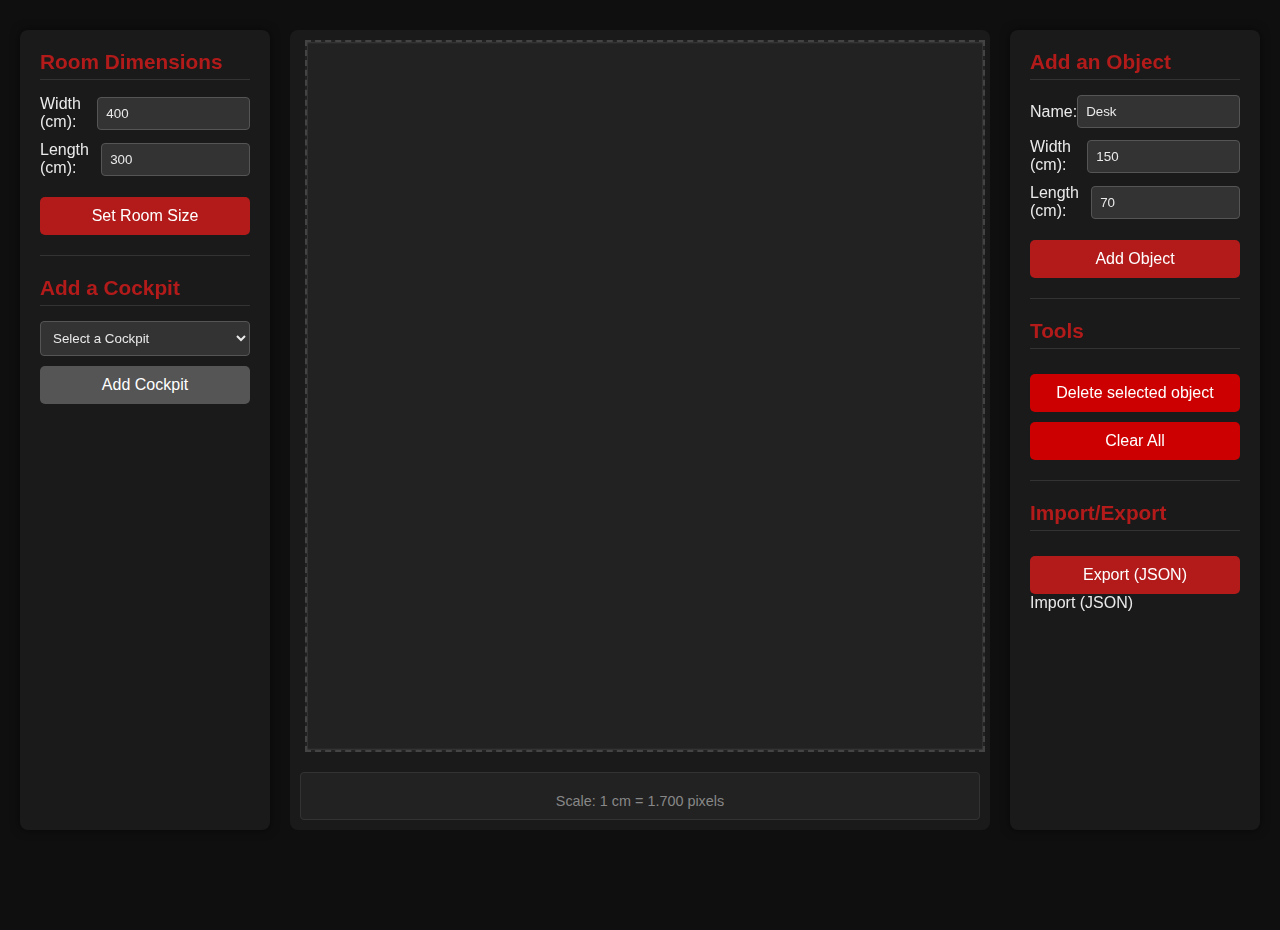
<file: 2dplanner.html>
<!DOCTYPE html>
<html lang="en">

<head>
    <meta charset="UTF-8">
    <meta name="viewport" content="width=device-width, initial-scale=1.0">
    <title>2D Planner</title>
    <link rel="stylesheet" href="assets/css/planner.css">
    <link rel="icon" type="image/png" href="assets/img/logo.png">
</head>

<body>
    <div class="main-content">
        <aside id="menu-gauche" class="control-panel">
            <h2>Room Dimensions</h2>
            <div class="input-group">
                <label for="room-width">Width (cm):</label>
                <input type="number" id="room-width" value="400" min="100">
            </div>
            <div class="input-group">
                <label for="room-height">Length (cm):</label>
                <input type="number" id="room-height" value="300" min="100">
            </div>
            <button id="set-room-size">Set Room Size</button>
            <hr>

            <h2>Add a Cockpit</h2>
            <select id="cockpit-selector" class="selector">
                <option value="">Select a Cockpit</option>
            </select>
            <button id="add-cockpit-btn" disabled>Add Cockpit</button>
        </aside>

        <main id="planner-area">
            <canvas id="room-canvas"></canvas>

            <div id="controls-section">
                <div id="scale-info">Scale: 1 cm = <span id="scale-value">?</span> pixels</div>

                <div id="rotation-control" style="display: none;">
                    <h3>Rotation of selected object (<span id="selected-object-name"></span>)</h3>
                    <div class="input-group-vertical">
                        <label>Angle: <span id="rotation-value">180</span>°</label>
                        <input type="range" id="rotation-slider" min="0" max="360" value="180" step="1">
                    </div>
                </div>
            </div>
        </main>

        <aside id="menu-droite" class="control-panel">
            <h2>Add an Object</h2>
            <div class="input-group">
                <label for="object-name">Name:</label>
                <input type="text" id="object-name" value="Desk">
            </div>
            <div class="input-group">
                <label for="object-width">Width (cm):</label>
                <input type="number" id="object-width" value="150" min="10">
            </div>
            <div class="input-group">
                <label for="object-height">Length (cm):</label>
                <input type="number" id="object-height" value="70" min="10">
            </div>
            <button id="add-object-btn">Add Object</button>
            <hr>

            <h2>Tools</h2>
            <button id="delete-object-btn" class="danger-button" disabled>Delete selected object</button>
            <button id="clear-all-btn" class="danger-button">Clear All</button>
            <hr>

            <h2>Import/Export</h2>
            <button id="export-plan-btn">Export (JSON)</button>
            <label for="import-file" class="button-label">
                Import (JSON)
            </label>
            <input type="file" id="import-file" accept=".json" style="display: none;">
        </aside>
    </div>

    <script src="assets/js/planner.js"></script>
</body>

</html>
</file>
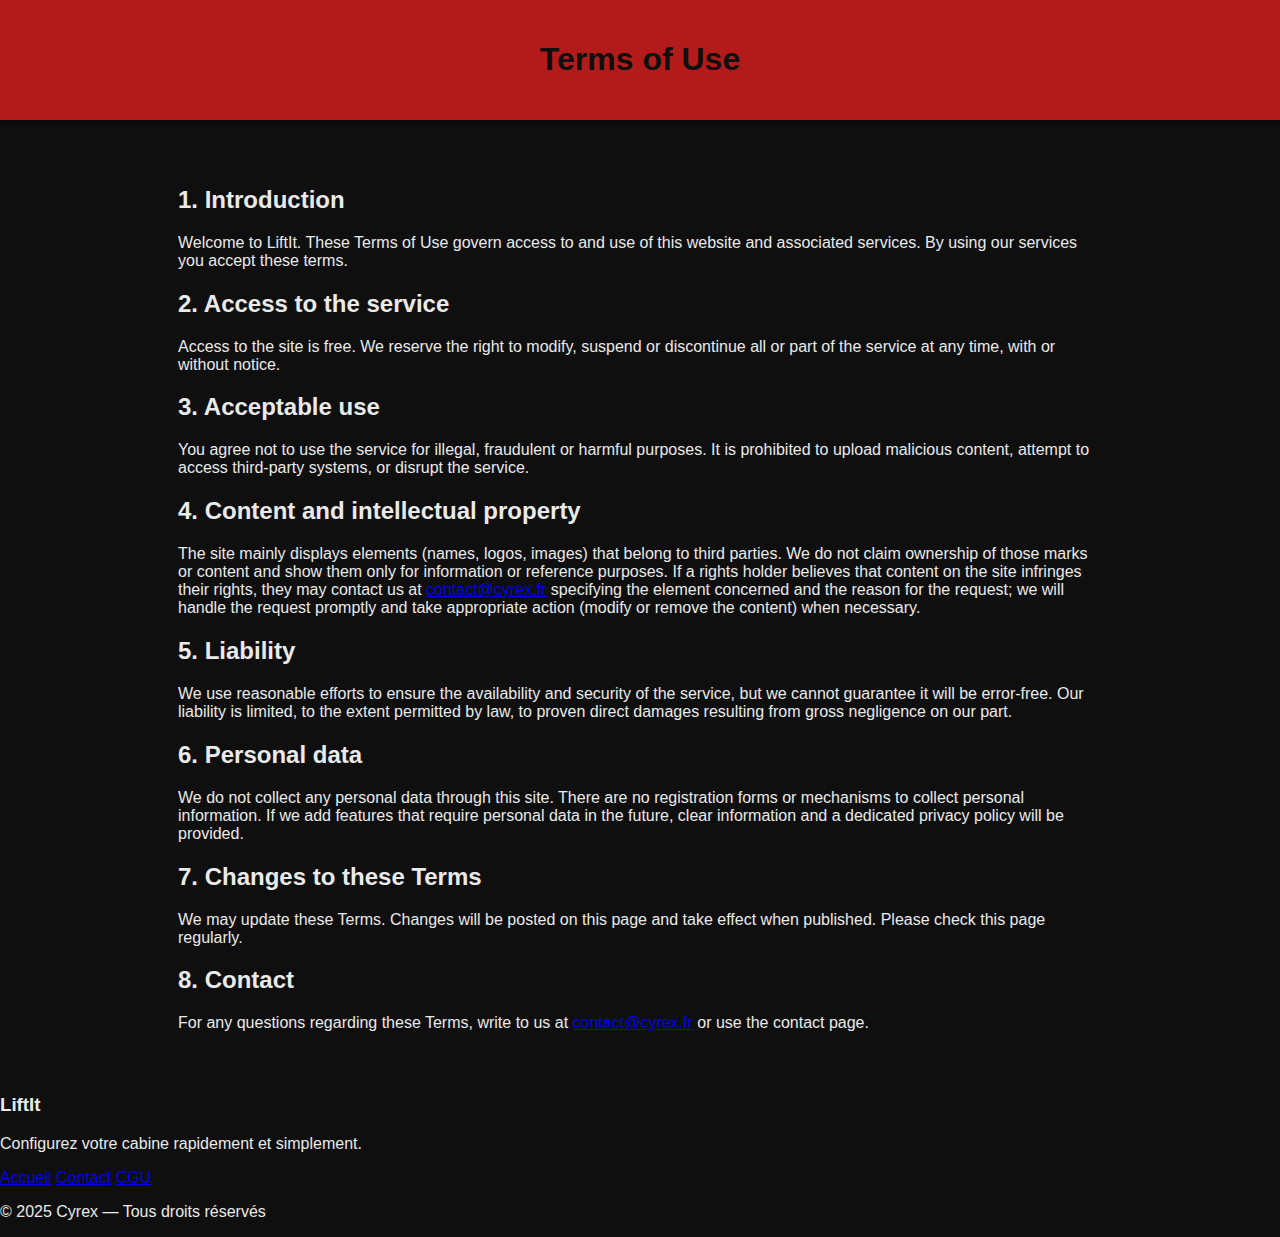
<file: cgu.html>
<!DOCTYPE html>
<html lang="en">

<head>
    <meta charset="UTF-8">
    <meta name="viewport" content="width=device-width, initial-scale=1.0">
    <title>Terms of Use</title>
    <link rel="stylesheet" href="styles.css">
</head>

<body>
    <header class="header">
        <h1>Terms of Use</h1>
    </header>

    <main class="main-content" style="max-width:1000px; margin:28px auto; gap:0;">
        <article style="background:transparent; padding:18px;">
            <section>
                <h2>1. Introduction</h2>
                <p>Welcome to LiftIt. These Terms of Use govern access to and use of this website and associated
                    services. By using our services you accept these terms.</p>
            </section>

            <section>
                <h2>2. Access to the service</h2>
                <p>Access to the site is free. We reserve the right to modify, suspend or discontinue all or part
                    of the service at any time, with or without notice.</p>
            </section>

            <section>
                <h2>3. Acceptable use</h2>
                <p>You agree not to use the service for illegal, fraudulent or harmful purposes. It is prohibited
                    to upload malicious content, attempt to access third-party systems, or disrupt the service.</p>
            </section>

            <section>
                <h2>4. Content and intellectual property</h2>
                <p>The site mainly displays elements (names, logos, images) that belong to third parties. We do
                    not claim ownership of those marks or content and show them only for information or reference
                    purposes. If a rights holder believes that content on the site infringes their rights, they
                    may contact us at <a href="mailto:contact@cyrex.fr">contact@cyrex.fr</a> specifying the
                    element concerned and the reason for the request; we will handle the request promptly and take
                    appropriate action (modify or remove the content) when necessary.</p>
            </section>

            <section>
                <h2>5. Liability</h2>
                <p>We use reasonable efforts to ensure the availability and security of the service, but we cannot
                    guarantee it will be error-free. Our liability is limited, to the extent permitted by law, to
                    proven direct damages resulting from gross negligence on our part.</p>
            </section>

            <section>
                <h2>6. Personal data</h2>
                <p>We do not collect any personal data through this site. There are no registration forms or
                    mechanisms to collect personal information. If we add features that require personal data in the
                    future, clear information and a dedicated privacy policy will be provided.</p>
            </section>

            <section>
                <h2>7. Changes to these Terms</h2>
                <p>We may update these Terms. Changes will be posted on this page and take effect when published.
                    Please check this page regularly.</p>
            </section>

            <section>
                <h2>8. Contact</h2>
                <p>For any questions regarding these Terms, write to us at
                    <a href="mailto:contact@cyrex.fr">contact@cyrex.fr</a> or use the contact page.
                </p>
            </section>
        </article>
    </main>

    <footer class="site-footer">
        <div class="footer-inner">
            <div class="footer-brand">
                <h3>LiftIt</h3>
                <p class="footer-tagline">Configurez votre cabine rapidement et simplement.</p>
            </div>

            <nav class="footer-nav" aria-label="Pied de page">
                <a href="index.html" class="footer-link">Accueil</a>
                <a href="mailto:contact@cyrex.fr" class="footer-link">Contact</a>
                <a href="cgu.html" class="footer-link">CGU</a>
            </nav>

            <div class="footer-legal">
                <p class="copyright">&copy; 2025 Cyrex — Tous droits réservés</p>
            </div>
        </div>
    </footer>

    <script src="https://code.jquery.com/jquery-3.7.1.min.js"></script>
    <script src="script.js"></script>
</body>

</html>
</file>
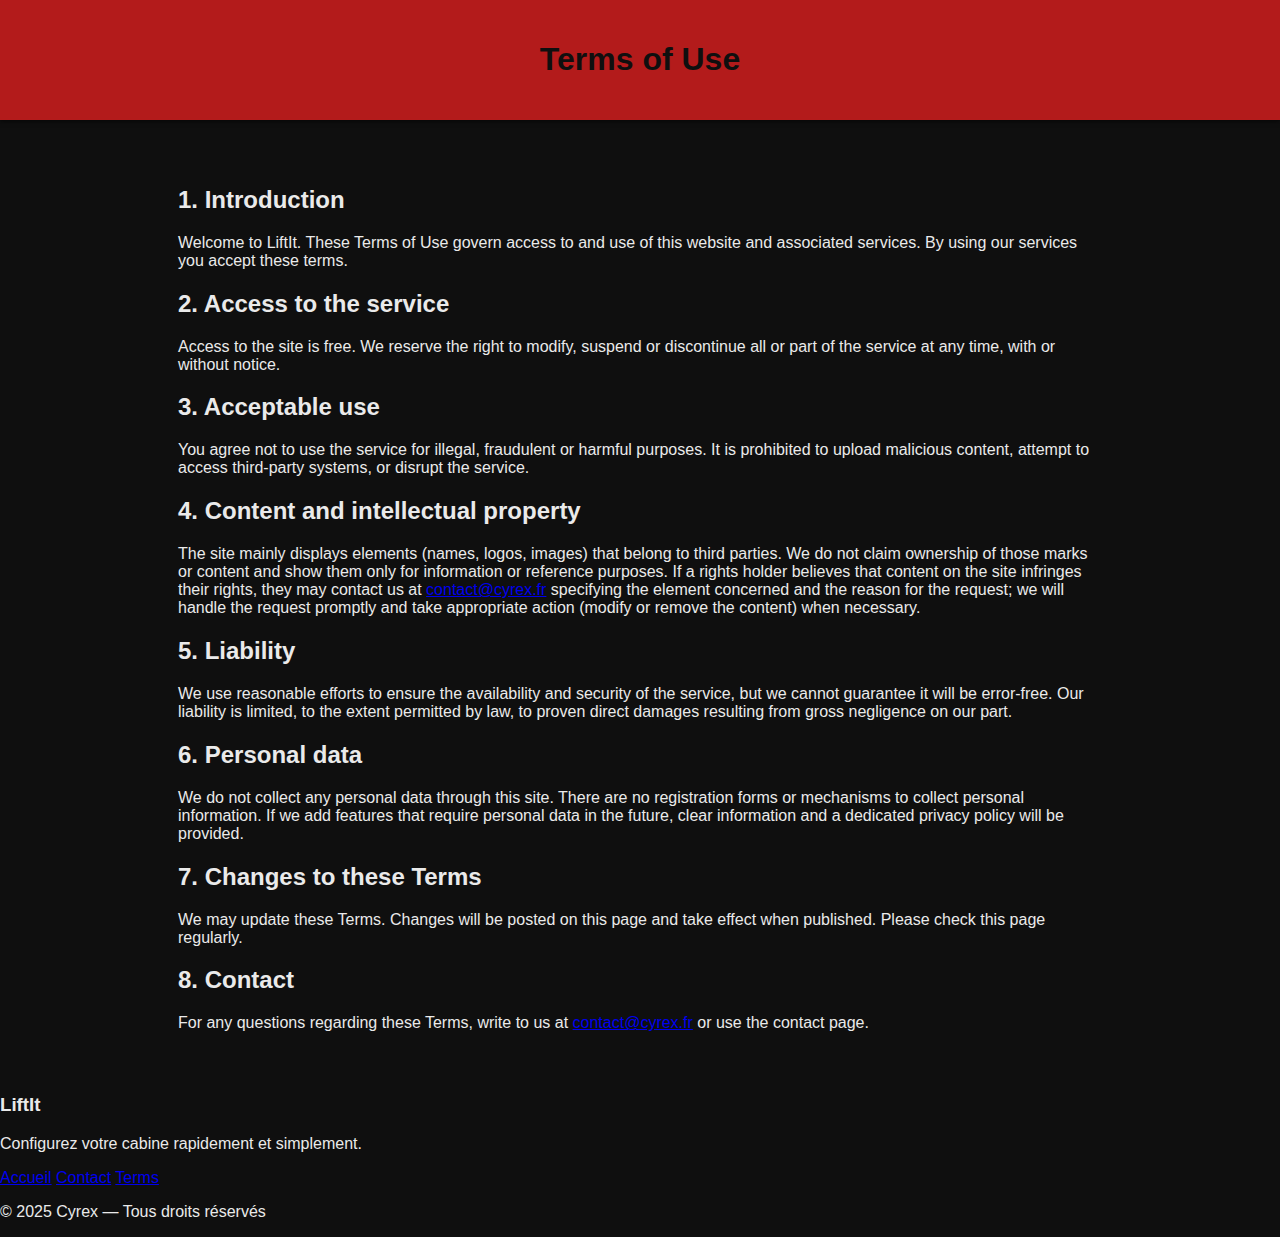
<file: terms.html>
<!DOCTYPE html>
<html lang="en">

<head>
    <meta charset="UTF-8">
    <meta name="viewport" content="width=device-width, initial-scale=1.0">
    <title>Terms of Use</title>
    <link rel="stylesheet" href="styles.css">
</head>

<body>
    <header class="header">
        <h1>Terms of Use</h1>
    </header>

    <main class="main-content" style="max-width:1000px; margin:28px auto; gap:0;">
        <article style="background:transparent; padding:18px;">
            <section>
                <h2>1. Introduction</h2>
                <p>Welcome to LiftIt. These Terms of Use govern access to and use of this website and associated
                    services. By using our services you accept these terms.</p>
            </section>

            <section>
                <h2>2. Access to the service</h2>
                <p>Access to the site is free. We reserve the right to modify, suspend or discontinue all or part
                    of the service at any time, with or without notice.</p>
            </section>

            <section>
                <h2>3. Acceptable use</h2>
                <p>You agree not to use the service for illegal, fraudulent or harmful purposes. It is prohibited
                    to upload malicious content, attempt to access third-party systems, or disrupt the service.</p>
            </section>

            <section>
                <h2>4. Content and intellectual property</h2>
                <p>The site mainly displays elements (names, logos, images) that belong to third parties. We do
                    not claim ownership of those marks or content and show them only for information or reference
                    purposes. If a rights holder believes that content on the site infringes their rights, they
                    may contact us at <a href="mailto:contact@cyrex.fr">contact@cyrex.fr</a> specifying the
                    element concerned and the reason for the request; we will handle the request promptly and take
                    appropriate action (modify or remove the content) when necessary.</p>
            </section>

            <section>
                <h2>5. Liability</h2>
                <p>We use reasonable efforts to ensure the availability and security of the service, but we cannot
                    guarantee it will be error-free. Our liability is limited, to the extent permitted by law, to
                    proven direct damages resulting from gross negligence on our part.</p>
            </section>

            <section>
                <h2>6. Personal data</h2>
                <p>We do not collect any personal data through this site. There are no registration forms or
                    mechanisms to collect personal information. If we add features that require personal data in the
                    future, clear information and a dedicated privacy policy will be provided.</p>
            </section>

            <section>
                <h2>7. Changes to these Terms</h2>
                <p>We may update these Terms. Changes will be posted on this page and take effect when published.
                    Please check this page regularly.</p>
            </section>

            <section>
                <h2>8. Contact</h2>
                <p>For any questions regarding these Terms, write to us at
                    <a href="mailto:contact@cyrex.fr">contact@cyrex.fr</a> or use the contact page.
                </p>
            </section>
        </article>
    </main>

    <footer class="site-footer">
        <div class="footer-inner">
            <div class="footer-brand">
                <h3>LiftIt</h3>
                <p class="footer-tagline">Configurez votre cabine rapidement et simplement.</p>
            </div>

            <nav class="footer-nav" aria-label="Pied de page">
                <a href="index.html" class="footer-link">Accueil</a>
                <a href="mailto:contact@cyrex.fr" class="footer-link">Contact</a>
                <a href="terms.html" class="footer-link">Terms</a>
            </nav>

            <div class="footer-legal">
                <p class="copyright">&copy; 2025 Cyrex — Tous droits réservés</p>
            </div>
        </div>
    </footer>

    <script src="https://code.jquery.com/jquery-3.7.1.min.js"></script>
    <script src="script.js"></script>
</body>

</html>
</file>
<file: assets/css/planner.css>
:root {
    --primary-color: #B31B1B;
    --secondary-color: #EAEAEA;
    --background-dark: #0F0F0F;
    --background-light: #1A1A1A;
    --text-muted: #888888;
    --button-hover: #e33030;
    --canvas-border: #444;
    --menu-width: 250px;
}

* {
    box-sizing: border-box;
}

body {
    font-family: 'Segoe UI', Tahoma, Geneva, Verdana, sans-serif;
    background-color: var(--background-dark);
    color: var(--secondary-color);
    margin: 0;
    padding: 0;
    overflow-x: hidden;
    min-height: 100vh;
}

/* ---------------------------------------------------- */
/* HEADER & NAVIGATION */
/* ---------------------------------------------------- */

.header {
    background-color: var(--primary-color);
    color: var(--background-dark);
    padding: 20px;
    box-shadow: 0 2px 4px rgba(0, 0, 0, 0.5);
    text-align: center;
}

.header h1 {
    color: var(--background-dark);
    margin: 0 0 5px 0;
}

.header p {
    margin: 0 0 10px 0;
    font-size: 0.9em;
}

.nav-link {
    color: var(--background-dark);
    text-decoration: none;
    font-weight: bold;
    padding: 5px 10px;
    border: 1px solid var(--background-dark);
    border-radius: 4px;
    transition: background-color 0.2s;
}

.nav-link:hover {
    background-color: rgba(0, 0, 0, 0.1);
}

/* ---------------------------------------------------- */
/* MAIN CONTENT & 3-COLUMN LAYOUT */
/* ---------------------------------------------------- */

.main-content {
    display: flex;
    max-width: 1600px;
    margin: 30px auto;
    gap: 20px;
    padding: 0 20px;
    align-items: stretch;
    min-height: calc(100vh - 100px);
}

/* ---------------------------------------------------- */
/* CONTROL PANELS (Left and Right Menus) */
/* ---------------------------------------------------- */

.control-panel {
    background-color: var(--background-light);
    color: var(--secondary-color);
    padding: 20px;
    border-radius: 8px;
    box-shadow: 0 0 10px rgba(0, 0, 0, 0.5);
    position: sticky;
    top: 20px;
    width: var(--menu-width);
    flex-shrink: 0;
}

.control-panel h2 {
    color: var(--primary-color);
    font-size: 1.3em;
    margin-top: 0;
    border-bottom: 1px solid #333;
    padding-bottom: 5px;
    margin-bottom: 15px;
}

.input-group {
    margin-bottom: 10px;
    display: flex;
    justify-content: space-between;
    align-items: center;
}

.input-group-vertical {
    display: flex;
    flex-direction: column;
    gap: 5px;
    margin-top: 10px;
}

.input-group-vertical label {
    font-size: 0.95em;
    color: var(--text-muted);
}

.input-group-vertical h3 {
    color: var(--secondary-color);
    font-size: 1.1em;
    margin: 5px 0 0 0;
}


.control-panel input[type="number"],
.control-panel input[type="text"],
.control-panel .selector,
#rotation-slider {
    background-color: #333;
    border: 1px solid #555;
    color: var(--secondary-color);
    padding: 8px;
    border-radius: 4px;
    width: 100%;
}

.control-panel button {
    width: 100%;
    padding: 10px;
    background-color: var(--primary-color);
    color: white;
    border: none;
    border-radius: 5px;
    cursor: pointer;
    font-size: 1em;
    margin-top: 10px;
    transition: background-color 0.2s;
}

.control-panel button:hover:not(:disabled) {
    background-color: var(--button-hover);
}

.control-panel button:disabled {
    background-color: #555;
    cursor: not-allowed;
}

.danger-button {
    background-color: #cc0000 !important;
}

.danger-button:hover {
    background-color: #ff3333 !important;
}

hr {
    border: 0;
    border-top: 1px solid #333;
    margin: 20px 0;
}

/* ---------------------------------------------------- */
/* CANVAS AREA (CENTRAL) */
/* ---------------------------------------------------- */

#planner-area {
    flex-grow: 1;
    display: flex;
    flex-direction: column;
    align-items: center;
    position: relative;
    padding: 10px;
    background-color: var(--background-light);
    border-radius: 8px;
    min-height: 100%;
}

#room-canvas {
    border: 2px dashed var(--canvas-border);
    background-color: #222;
    cursor: grab;
    touch-action: none;
    width: 100%;
    height: 100%;
    margin-top: 0;
    margin-bottom: 10px;
}

#controls-section {
    width: 100%;
    padding: 10px;
    background-color: #222;
    border-radius: 4px;
    border: 1px solid #333;
    margin-top: 10px;
}

#scale-info {
    margin-top: 10px;
    color: var(--text-muted);
    font-size: 0.9em;
    text-align: center;
}

/* ---------------------------------------------------- */
/* FOOTER */
/* ---------------------------------------------------- */
.site-footer {
    background: linear-gradient(180deg, #0b0b0b 0%, #111111 100%);
    border-top: 1px solid #222;
    color: var(--secondary-color);
    padding: 26px 20px;
}

.footer-inner {
    max-width: 1200px;
    margin: 0 auto;
    display: flex;
    align-items: center;
    justify-content: space-between;
    gap: 20px;
}

.footer-brand h3 {
    margin: 0 0 6px 0;
    color: var(--secondary-color);
    font-size: 1.25rem;
}

.footer-tagline {
    margin: 0;
    color: var(--text-muted);
    font-size: 0.9rem;
}

.footer-nav {
    display: flex;
    gap: 12px;
    align-items: center;
}

.footer-link {
    color: var(--secondary-color);
    text-decoration: none;
    font-weight: 600;
    padding: 8px 12px;
    border-radius: 6px;
    transition: background-color 0.15s, transform 0.12s;
    background: transparent;
}

.footer-link:hover {
    background: rgba(179, 27, 27, 0.12);
    transform: translateY(-2px);
}

.footer-legal {
    text-align: right;
    display: flex;
    flex-direction: column;
    gap: 8px;
    align-items: flex-end;
}

.socials {
    display: flex;
    gap: 8px;
}

.social-link {
    display: inline-flex;
    width: 34px;
    height: 34px;
    align-items: center;
    justify-content: center;
    border-radius: 50%;
    background: var(--primary-color);
    color: white;
    font-weight: 700;
    text-decoration: none;
    box-shadow: 0 2px 6px rgba(0, 0, 0, 0.4);
    transition: transform 0.12s, box-shadow 0.12s;
}

.social-link:hover {
    transform: translateY(-3px);
    box-shadow: 0 6px 18px rgba(179, 27, 27, 0.18);
}

.copyright {
    margin: 0;
    color: var(--text-muted);
    font-size: 0.85rem;
}

/* ---------------------------------------------------- */
/* RESPONSIVE DESIGN */
/* ---------------------------------------------------- */

@media (max-width: 900px) {
    .main-content {
        flex-direction: column;
        gap: 20px;
        margin: 20px auto;
        padding: 0 10px;
        min-height: auto;
    }

    .control-panel {
        position: static;
        width: 100%;
        max-width: none;
        order: -1;
    }

    #planner-area {
        min-height: 400px;
        width: 100%;
    }

    #controls-section {
        max-width: none;
        margin-left: 0;
        margin-right: 0;
    }
}
</file>
<file: styles.css>
:root {
    --primary-color: #B31B1B;
    --secondary-color: #EAEAEA;
    --background-dark: #0F0F0F;
    --background-light: #1A1A1A;
    --text-muted: #888888;
    --success-color: #00a676;
}

* {
    box-sizing: border-box;
}

/* ---------------------------------------------------- */
/* GLOBAL & LAYOUT */
/* ---------------------------------------------------- */

body {
    font-family: 'Segoe UI', Tahoma, Geneva, Verdana, sans-serif;
    background-color: var(--background-dark);
    color: var(--secondary-color);
    margin: 0;
    padding: 0;
    overflow-x: hidden; 
}

.header {
    background-color: var(--primary-color);
    color: var(--background-dark);
    padding: 20px;
    box-shadow: 0 2px 4px rgba(0, 0, 0, 0.5); 
    text-align: center;
}

h1 {
    color: var(--background-dark);
}

.main-content {
    display: flex;
    max-width: 1600px;
    margin: 30px auto;
    gap: 30px;
    padding: 0 20px;
}

/* ---------------------------------------------------- */
/* CONFIGURATION SECTIONS */
/* ---------------------------------------------------- */
#config-sections {
    flex-grow: 1;
    display: flex;
    flex-direction: column;
    gap: 40px;
}

.category-title {
    color: var(--secondary-color);
    border-bottom: 3px solid var(--primary-color);
    padding-bottom: 5px;
    margin-bottom: 20px;
}

.card-container {
    display: grid;
    grid-template-columns: repeat(auto-fill, minmax(280px, 1fr));
    gap: 20px;
}

.item-card {
    background-color: var(--background-light); 
    border: 1px solid #333; 
    border-radius: 8px;
    padding: 15px;
    cursor: pointer;
    transition: transform 0.2s, box-shadow 0.2s, border-color 0.2s;
    display: flex;
    flex-direction: row;
    align-items: center;
    gap: 15px;
}

.item-card:hover {
    transform: translateY(-3px); 
    box-shadow: 0 4px 10px rgba(0, 0, 0, 0.4);
    border-color: var(--primary-color);
}

.item-card.selected {
    border: 3px solid var(--primary-color);
    box-shadow: 0 0 8px rgba(179, 27, 27, 0.6); 
    background-color: #252525;
}

.card-name {
    font-size: 1.1em;
    font-weight: bold;
    color: var(--secondary-color);
}

.card-price {
    color: var(--primary-color);
    font-size: 1.3em;
    margin-top: 10px;
    font-weight: 700;
}

.card-image-container {
    flex-shrink: 0;
    width: 80px;
    height: 80px;
    border-radius: 4px;
    overflow: hidden;
    background-color: #fff; 
    display: flex;
    align-items: center;
    justify-content: center;
}

.item-image {
    width: 100%;
    height: 100%;
    object-fit: contain; 
}

/* ---------------------------------------------------- */
/* SUMMARY PANEL (ASIDE) - STICKY FOR DESKTOP */
/* ---------------------------------------------------- */
#summary-panel {
    position: sticky; 
    top: 20px; 
    width: 300px;
    min-width: 300px;
    background-color: var(--background-light); 
    color: var(--secondary-color);
    padding: 20px;
    border-radius: 8px;
    box-shadow: 0 0 10px rgba(0, 0, 0, 0.5);
    height: fit-content; 
    border: 1px solid #333;
}

#selection-details p {
    margin: 10px 0;
    padding-bottom: 5px;
    border-bottom: 1px dotted #444; 
}

#selection-details strong {
    color: var(--primary-color);
}

.accessory-item-summary {
    font-size: 0.9em;
    font-style: italic;
    margin: 5px 0;
    padding: 0;
    border: none !important;
    color: var(--text-muted); 
}

.total-price-box {
    margin-top: 20px;
    padding-top: 15px;
    border-top: 2px solid #333;
    text-align: right;
}

.total-price {
    font-size: 2em;
    font-weight: bold;
    color: var(--success-color); 
}

#summary-panel button {
    width: 100%;
    padding: 10px;
    background-color: var(--primary-color);
    color: white;
    border: none;
    border-radius: 5px;
    cursor: pointer;
    font-size: 1.1em;
    margin-top: 15px;
    transition: background-color 0.2s;
}

#summary-panel button:hover {
    background-color: #e33030; 
}

.card-link {
    display: inline-block;
    background-color: var(--primary-color);
    color: white !important;
    text-decoration: none;
    font-size: 0.8em;
    font-weight: 600;
    padding: 6px 10px;
    margin-top: 10px;
    border-radius: 4px;
    transition: background-color 0.2s, transform 0.2s, box-shadow 0.2s;
    box-shadow: 0 2px 4px rgba(0, 0, 0, 0.2);
}

.card-link:hover {
    background-color: #e33030; 
    transform: translateY(-1px);
    box-shadow: 0 4px 8px rgba(0, 0, 0, 0.5);
}

.card-link:active {
    background-color: #991616;
    transform: translateY(0);
}

/* ---------------------------------------------------- */
/* RESPONSIVE DESIGN  */
/* ---------------------------------------------------- */

@media (max-width: 900px) {
    .main-content {
        flex-direction: column;
        gap: 20px;
        margin: 20px auto;
        padding: 0;
    }

    #summary-panel {
        position: static; 
        order: -1; 
        width: 100%; 
        min-width: 100%;
        margin: 0 10px; 
        padding: 15px;
    }
    
    #config-sections {
        padding: 0 10px;
    }

    .card-container {
        grid-template-columns: repeat(auto-fill, minmax(280px, 1fr)); 
        gap: 15px;
    }
}
</file>
